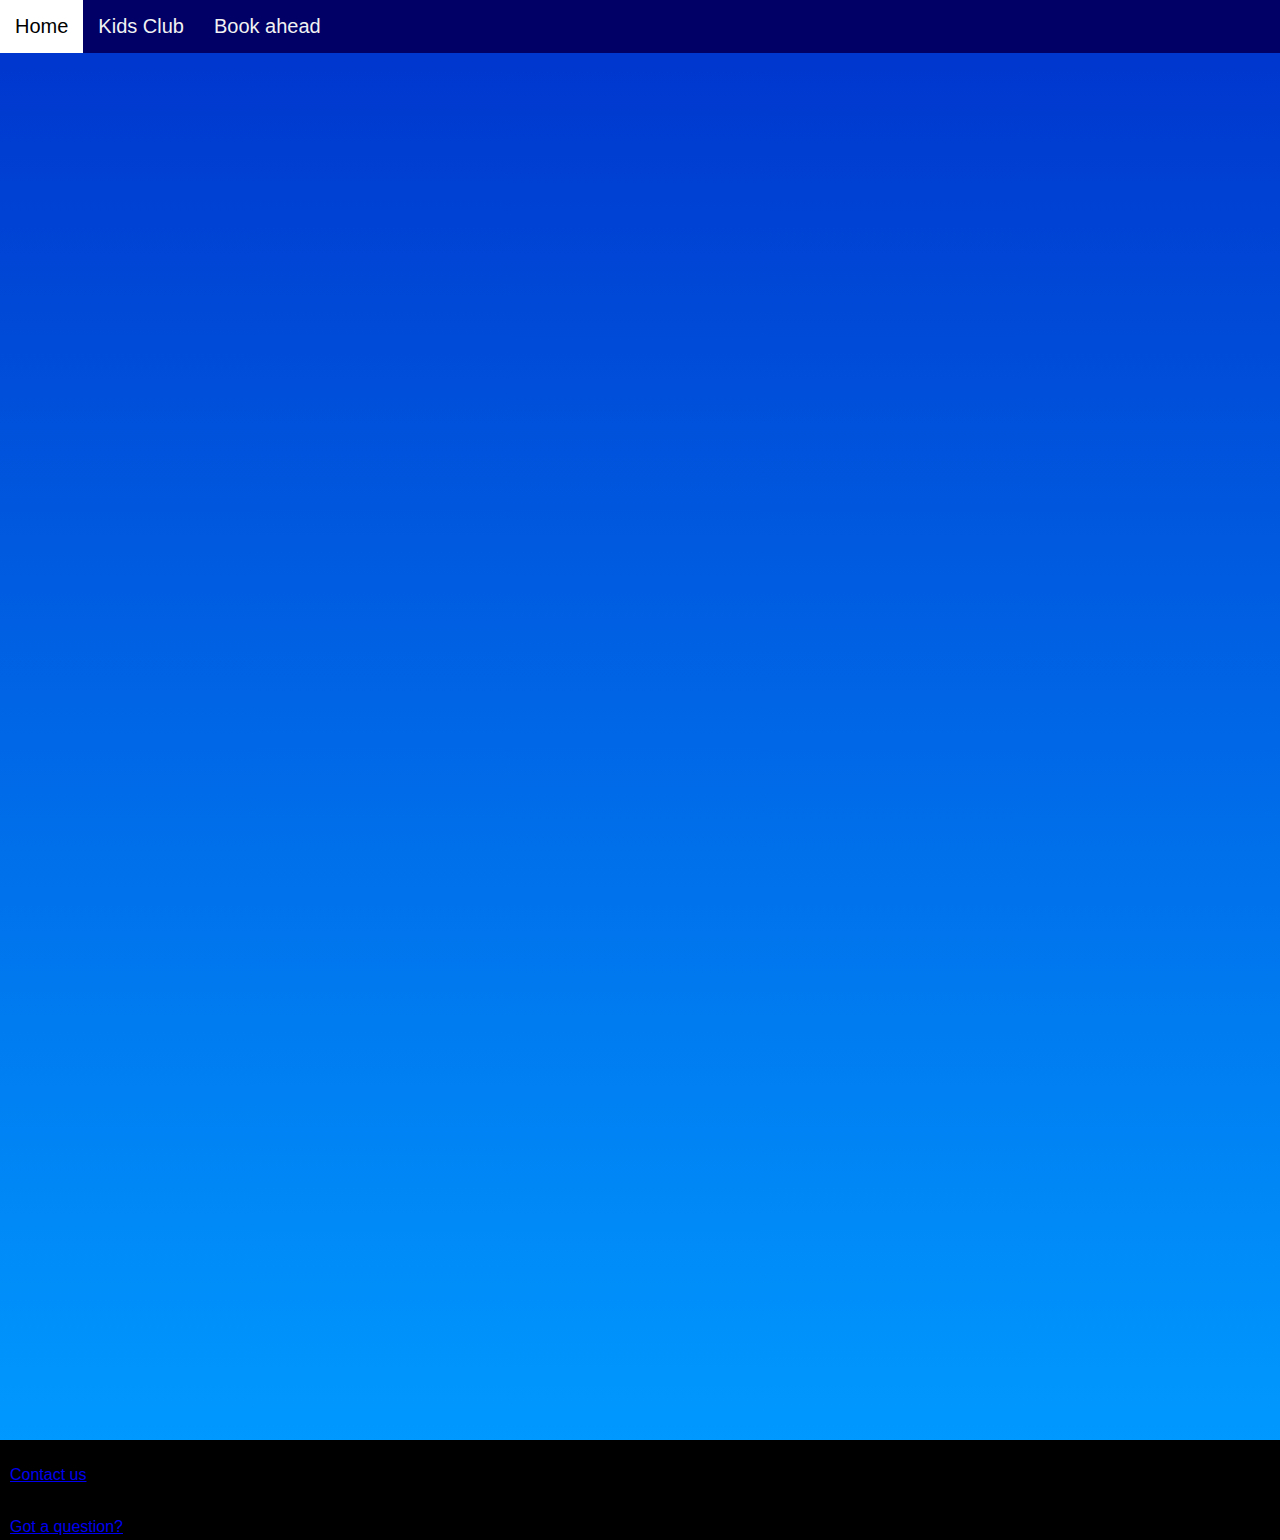
<file: got_question.html>
<!doctype html>

<html>

<head>
	<title>Luminous FAQ</title>
	
	<link rel="stylesheet" type="text/css" href="CSS.css">
</head>

<body>

	<div id="navbar">
	<a href="homepage.html">Home</a>
	<a href="kidsclub_link.html">Kids Club</a>
	<a href="#contact">Book ahead</a>
	</div>
	
	<div class = "background"></div>
	
    <div class="footer"><a href="contact_us.html"><p>Contact us</p></a><br><a href="got_question.html"<p>Got a question?</p></a>
    </div>
		
</body>

</html>
</file>
<file: CSS.css>
.dropbtn {
    background-color: #4CAF50;
    color: white;
    padding: 16px;
    font-size: 16px;
    border: none;
}

.dropdown {
    position: relative;
    display: inline-block;
}

.dropdown-content {
    display: none;
    position: absolute;
    background-color: #f1f1f1;
    min-width: 160px;
    box-shadow: 0px 8px 16px 0px rgba(0,0,0,0.2);
    z-index: 1;
}

.dropdown-content a {
    color: black;
    padding: 12px 16px;
    text-decoration: none;
    display: block;
}

.dropdown-content a:hover {background-color: #ddd;}

.dropdown:hover .dropdown-content {display: block;}

.dropdown:hover .dropbtn {background-color: #3e8e41;}
table { border-collapse: collapse; }
tr { border: none; }

td.movielist{
  border-right: solid 3px #000080; 
  border-left: solid 3px #000080;
}
input[type=text], select {
    width: 20%;
    padding: 12px 20px;
    margin: 8px 0;
    display: inline-block;
    border: 1px solid #ccc;
    border-radius: 4px;
    box-sizing: border-box;
}
input[type=file], select {
    background-color: #000099;
    color: white;
        border: none;
        border-radius: 12px;
        width: 300px;
    padding: 15px 32px;
    text-align: center;
    font-size: 16px;
    margin: 4px 2px;
    cursor: pointer;
}
input[type=password], select {
    width: 20%;
    padding: 12px 20px;
    margin: 8px 0;
    display: inline-block;
    border: 1px solid #ccc;
    border-radius: 4px;
    box-sizing: border-box;
}
body {
  margin: 0;
  background-color: linear-gradient(to bottom, #0033cc 0%, #0099ff 100%);
  background: linear-gradient(to bottom, #0033cc 0%, #0099ff 100%);
  font-family: Arial, Helvetica, sans-serif;
}
#navbar {
  background-color: #000066;
  position: fixed;
  top: 0;
  width: 100%;
  display: block;
  transition: top 0.3s;
}
#navbar a {
  float: left;
  display: block;
  color: #f2f2f2;
  text-align: center;
  padding: 15px;
  text-decoration: none;
  font-size: 20px;
}
#navbar a:hover {
  background-color: #ffffff;
  color: black;
}
body, html {
    height: 100%;
    margin: 0;
}
.background {
        background: linear-gradient(to bottom, #0033cc 0%, #0099ff 100%);
    height: 160%;
    background-position: center;
    background-repeat: no-repeat;
    background-size: cover;
}
.left1{
    float: left;
    width: 250px;
    padding: 10px;
}
.button {
    background-color: #000099;
    color: white;
        border: none;
        border-radius: 12px;
        width: 150px;
    padding: 15px 32px;
    text-align: center;
    font-size: 16px;
    margin: 4px 2px;
    cursor: pointer;
}
.button:hover {
    background-color: #000000;
    color: white;
}
.button1 {
    background-color: #000099;
    color: white;
        border: none;
        border-radius: 12px;
        width: 150px;
    padding: 15px 32px;
    text-align: center;
    font-size: 16px;
    margin: 4px 2px;
    cursor: pointer;
}
.button1:hover {
    background-color: #000000;
    color: white;
}
.button2 {
    background-color: #000099;
    color: white;
        border: none;
        border-radius: 12px;
        width: 150px;
    padding: 15px 32px;
    text-align: center;
    font-size: 16px;
    margin: 4px 2px;
    cursor: pointer;
}
.button2:hover {
    background-color: #000000;
    color: white;
}
.button3 {
    background-color: #000099;
    color: white;
        border: none;
        border-radius: 12px;
        width: 150px;
    padding: 15px 32px;
    text-align: center;
    font-size: 16px;
    margin: 4px 2px;
    cursor: pointer;
}
.button3:hover {
    background-color: #000000;
    color: white;
}
.button4 {
    background-color: #000099;
    color: white;
        border: none;
        border-radius: 12px;
        width: 150px;
    padding: 15px 32px;
    text-align: center;
    font-size: 16px;
    margin: 4px 2px;
    cursor: pointer;
}
.button4:hover {
    background-color: #000000;
    color: white;
}
.footer {
   position: relative;
   left: 0;
   bottom: 0;
   width: 100%;
   height: 80px;
   padding: 10px;
   background-color: black;
   color: white;
   text-align: left;
}
centerbox {
    background-color: lightgrey;
    width: 300px;
    border: 25px solid green;
    padding: 25px;
    margin: 25px;
}
</file>
